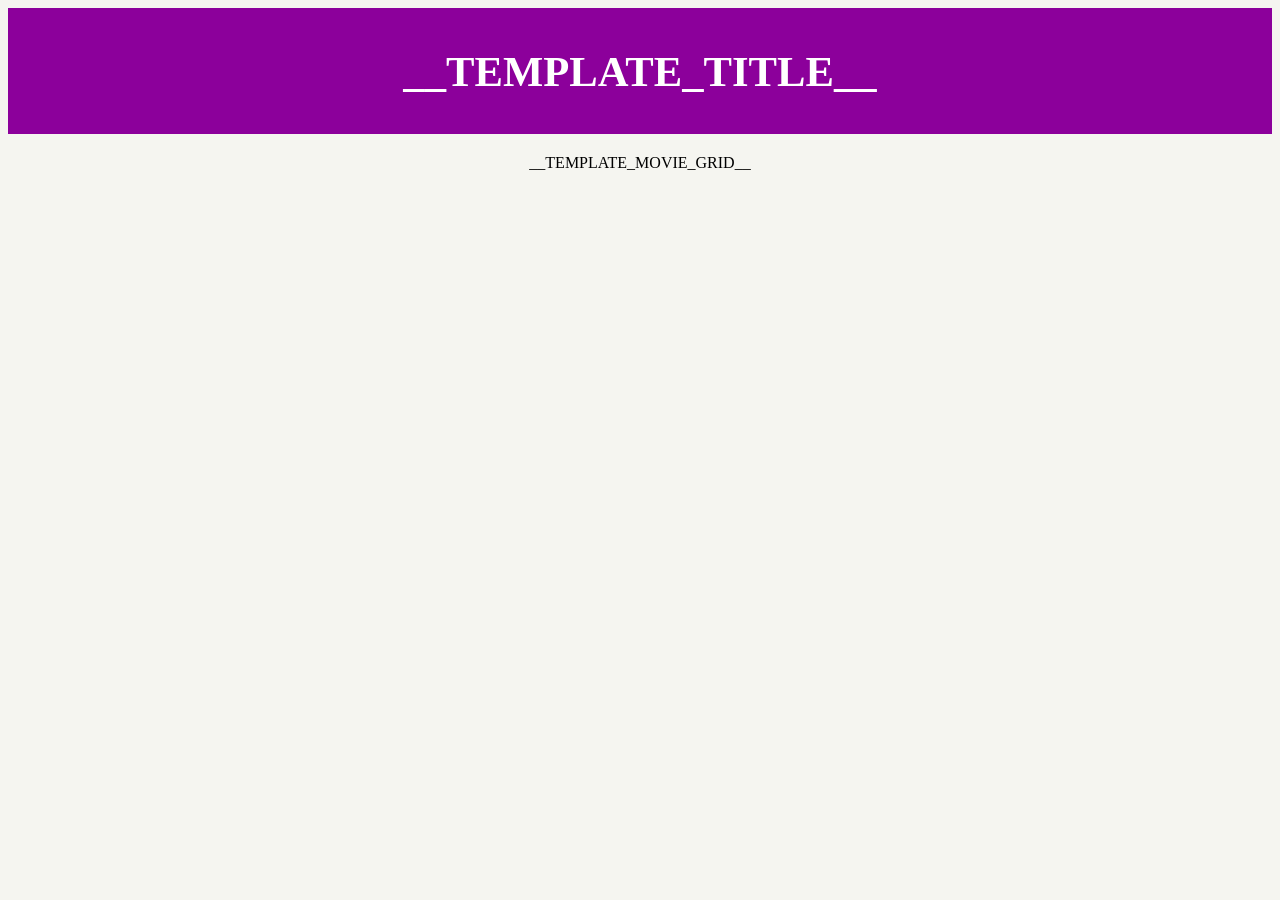
<file: index_template.html>
<!DOCTYPE html>
<html lang="en">
<head>
    <title>My Movie App</title>
    <link rel="stylesheet" href="style.css"/>
</head>
<body>
<div class="list-movies-title">
    <h1>__TEMPLATE_TITLE__</h1>
</div>
<div>
    <ol class="movie-grid">
        __TEMPLATE_MOVIE_GRID__
    </ol>
</div>
</body>
</html>
</file>
<file: style.css>
body {
  background: #F5F5F0;
  color: black;
  font-family: Monaco;
}

.list-movies-title {
  padding: 10px 0;
  background: #8c009b;
  color: white;
  text-align: center;
  font-size: 16pt;
}

.movie-grid {
  list-style-type: none;
  padding: 0;
  margin: 0;
  margin-top: 20px;
  display: flex;
  justify-content: center;
}

.movie-grid li {
  padding: 10px 15px;
  text-align: left;
}

.movie {
  width: 140px;
}

.movie-title,
.movie-year {
  font-size: 0.8em;
  text-align: center;
}

.movie-title {
  margin-top: 10px;
}

.movie-year {
  color: #999;
}


.movie-poster {
    box-shadow: 0 3px 6px rgba(0, 0, 0, 0.16), 0 3px 6px rgba(0, 0, 0, 0.23);
    width: 128px;
    height: 193px;
}
</file>
